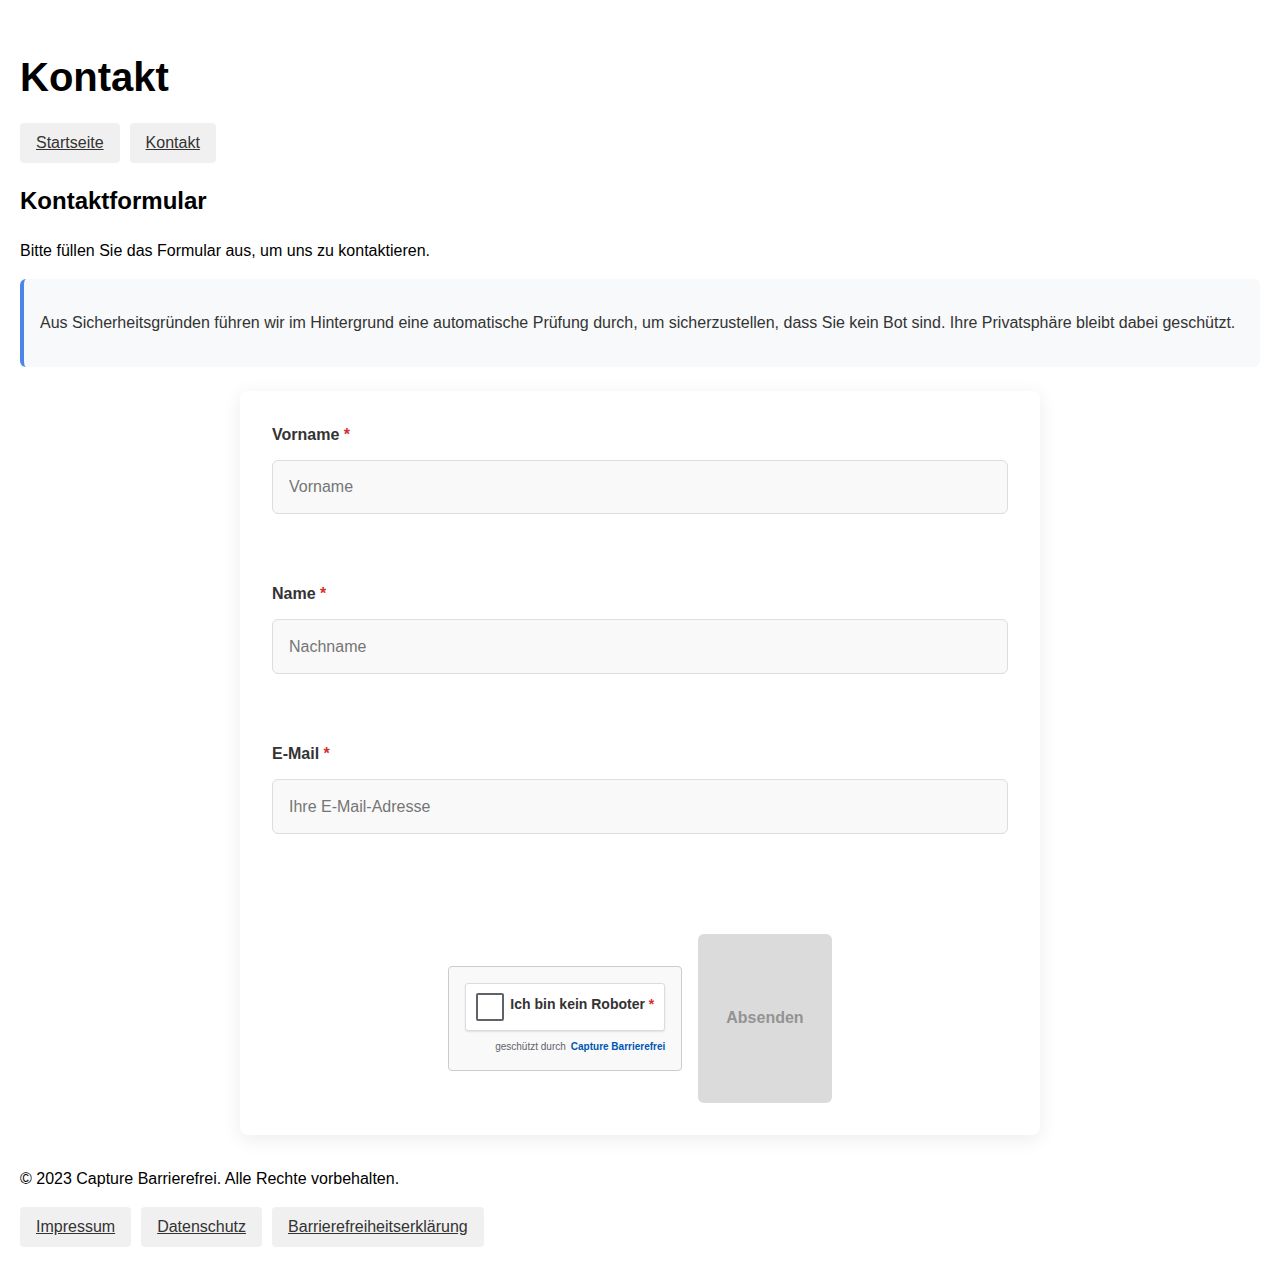
<file: index.html>
<!DOCTYPE html>
<html lang="de">

<head>
    <meta charset="UTF-8">
    <meta name="viewport" content="width=device-width, initial-scale=1.0">
    <link rel="stylesheet" href="assets/css/style.css" />
    <link rel="stylesheet" href="assets/css/form-styles.css" />
    <title>capture Barrierefrei - Kontaktformular</title>
</head>

<body>
    <!-- Skip-Link für Tastaturnutzer (WCAG 2.4.1) -->
    <a href="#main-content" class="skip-link">Zum Hauptinhalt springen</a>

    <header role="banner">
        <!-- Standard Header-Bereich mit Navigation */ -->
        <h1>Kontakt</h1>
        <nav aria-label="Hauptnavigation">
            <ul>
                <li><a href="index.html">Startseite</a></li>
                <li><a href="#" aria-current="page">Kontakt</a></li>
            </ul>
        </nav>
    </header>

    <main id="main-content" role="main" tabindex="-1">
        <section aria-labelledby="form-heading">
            <h2 id="form-heading">Kontaktformular</h2>
            <p>Bitte füllen Sie das Formular aus, um uns zu kontaktieren.</p>

            <div class="security-notice" aria-live="polite">
                <p id="security-message">Aus Sicherheitsgründen führen wir im Hintergrund eine automatische Prüfung
                    durch, um sicherzustellen, dass Sie kein Bot sind. Ihre Privatsphäre bleibt dabei geschützt.</p>
            </div>

            <form id="kontaktFormular" method="post" novalidate aria-describedby="form-feedback" class="protected"
                data-template="kontakt">
                <div id="form-feedback" class="sr-only" aria-live="assertive"></div>


                <div class="form-group">
                    <label for="vorname">Vorname</label>
                    <input type="text" id="vorname" name="vorname" placeholder="Vorname" required aria-required="true"
                        aria-invalid="false" aria-describedby="vorname-error">
                    <div id="vorname-error" class="error-message" aria-live="polite"></div>
                </div>
                <div class="form-group">
                    <label for="name">Name</label>
                    <input type="text" id="name" name="name" placeholder="Nachname" required aria-required="true"
                        aria-invalid="false" aria-describedby="name-error">
                    <div id="name-error" class="error-message" aria-live="polite"></div>
                </div>
                <div class="form-group">
                    <label for="email">E-Mail</label>
                    <input type="email" id="email" name="email" placeholder="Ihre E-Mail-Adresse" required
                        aria-required="true" aria-invalid="false" aria-describedby="email-error">
                    <div id="email-error" class="error-message" aria-live="polite"></div>
                </div>
                <!--div class="form-group">
                    <label for="berufswahl" style="display: none;">Dropdown</label>
                    <select id="berufswahl" name="berufswahl" aria-required="true" aria-invalid="false"
                        aria-describedby="berufswahl-error">
                        <option value="" disabled selected>Bitte wählen Sie einen Beruf</option>
                        <option value="webentwickler">Webentwickler</option>
                        <option value="grafikdesigner">Grafikdesigner</option>
                        <option value="ux-designer">UX-Designer</option>
                    </select>
                    <div id="berufswahl-error" class="error-message" aria-live="polite"></div>
                </div>
                <div class="form-group">
                    <label for="upload">Datei-Upload</label>
                    <input type="file" id="upload" name="upload" accept=".jpg, .jpeg, .png, .pdf" aria-required="true"
                        aria-invalid="false" aria-describedby="upload-error">
                    <div id="upload-error" class="error-message" aria-live="polite"></div>
                    <p class="file-size-info">Maximale Dateigröße: 5 MB</p>
                    <p class="file-type-info">Erlaubte Dateitypen: JPG, JPEG, PNG, PDF</p>
                </div>



                <div class="form-group">
                    <label for="nachricht">Nachricht</label>
                    <textarea id="nachricht" name="nachricht" placeholder="Ihre Nachricht" required aria-required="true"
                        aria-invalid="false" aria-describedby="nachricht-error"></textarea>
                    <div id="nachricht-error" class="error-message" aria-live="polite"></div>
                </div-->

                <div class="form-actions">
                    <button type="submit" id="submit-button">Absenden</button>
                </div>
            </form>
        </section>
    </main>

    <footer role="contentinfo">
        <!-- Standard Footer-Bereich */ -->
        <p>&copy; 2023 Capture Barrierefrei. Alle Rechte vorbehalten.</p>
        <nav aria-label="Fußzeilennavigation">
            <ul>
                <li><a href="#">Impressum</a></li>
                <li><a href="#">Datenschutz</a></li>
                <li><a href="#">Barrierefreiheitserklärung</a></li>
            </ul>
        </nav>
    </footer>

    <!--    Skripte für die Funktionalität 
            Folgende Skripte sind erforderlich:
            - captureBarriereFrei.js: Hauptskript für die Formularverarbeitung
            - mailSender.js: Skript für den E-Mail-Versand
            - config.js: Konfiguration und Initialisierung

            Die Skripte sind in der Reihenfolge geladen, in der sie benötigt werden. wichtig sie müssen als module geladen werden,
            da sie ES6-Module sind.
    -->
    <!-- Module-Scripts -->
    <script type="module" src="assets/js/captureBarriereFrei/index.js"></script>
    <script type="module" src="assets/js/mailSender/index.js"></script>

    <!-- Konfiguration und Initialisierung -->
    <script src="assets/js/config.js"></script>
    <script>
        // Einfache Initialisierung, wenn die Seite geladen ist
        document.addEventListener('DOMContentLoaded', function () {
            // Formular mit den vordefinierten Einstellungen initialisieren
            window.FormularKonfiguration.initialisiere();
        });
    </script>
</body>

</html>
</file>
<file: assets/css/style.css>
:root{
  font-family: Verdana, Geneva, Tahoma, sans-serif;
  font-size: clamp(14px, 1rem, 24px); /* Clamp gibt ein Minimum 14px, 1rem, 32px */
  line-height: 1.5;
}

h1{
  font-size: 2.5rem;
  margin-bottom: 1rem;
}

p{
  font-size: 1rem;
  margin-bottom: 1rem;
}

@media (max-width: 576px){
  h1{
      font-size: 3rem;
  }
}



/* Fokus-Styles für Tastaturnavigation */
:focus {
outline: 3px solid #4d90fe;
outline-offset: 2px;
}

/* Skip-Link - normalerweise versteckt, aber sichtbar beim Fokussieren */
.skip-link {
position: absolute;
top: -40px;
left: 0;
background: #000;
color: white;
padding: 8px;
z-index: 100;
transition: top 0.3s;
}

.skip-link:focus {
top: 0;
}

/* Allgemeine Struktur und Zugänglichkeit */
body {
margin: 0;
padding: 20px;
}



nav ul {
list-style: none;
padding: 0;
display: flex;
flex-wrap: wrap;
gap: 10px;
}

nav a {
padding: 8px 16px;
display: inline-block;
color: #333;
background-color: #f0f0f0;
border-radius: 4px;
}

nav a:hover, nav a:focus {
background-color: #ddd;
}

/* Formular */
label {
display: block;
margin-bottom: 5px;
}

input {
padding: 8px;
border: 1px solid #ccc;
border-radius: 4px;
}

button {
padding: 8px 16px;
background-color: #4d90fe;
color: white;
border: none;
border-radius: 4px;
cursor: pointer;
}

button:hover, button:focus {
background-color: #357ae8;
}
.error, .hint{
display: none;
}


:user-invalid ~ p.error {display:block;}
:focus ~ p.hint {display:block;}
:blur ~ p.hint {display:none;}
</file>
<file: assets/css/form-styles.css>
/**
 * Barrierefreie Formular-Styling-Komponenten
 * 
 * Diese Datei enthält alle grundlegenden Styling-Definitionen für
 * barrierefreie Formulare mit responsivem Design und Fokus auf
 * Zugänglichkeit nach WCAG 2.1-Richtlinien.
 * 
 * - Deutliche Fokus-Zustände für Tastaturbedienung
 * - Ausreichende Farbkontraste
 * - Größere Klickbereiche für Touch-Geräte
 * - Fehlermarkierungen und Hinweise
 * - Symmetrische Abstände für ein ausgewogenes Layout
 */

/* ---- Grundlegende Formular-Einstellungen mit Flexbox ---- */
form {
    max-width: 800px;
    margin: 0 auto 2rem;
    padding: 2rem;
    background-color: #ffffff;
    border-radius: 8px;
    box-shadow: 0 4px 20px rgba(0, 0, 0, 0.08);
    display: flex;
    flex-direction: column;
    gap: 1.5rem;
    min-height: 300px; /* Minimale Höhe für bessere Verteilung */
    box-sizing: border-box; /* Verhindert, dass Padding die Gesamtbreite beeinflusst */
}

/* Formulargruppen - Container für Label + Input mit Flexbox */
.form-group {
    display: flex;
    flex-direction: column;
    gap: 0.5rem;
    width: 100%;
    padding: 0;
    margin: 0 0 1rem 0; /* Vereinheitlichter Abstand unten */
    box-sizing: border-box;
}

/* Beschriftungen - klar und deutlich */
label {
    font-weight: 600;
    color: #333;
    font-size: 1rem;
    transition: color 0.2s;
}

/* Für erforderliche Felder */
[aria-required="true"] + label::after,
label[for$="[required]"]::after,
label[for]:has(+ [required])::after {
    content: " *";
    color: #d32f2f;
}

/* ---- Eingabefelder ---- */
input[type="text"],
input[type="email"],
input[type="tel"],
input[type="number"],
input[type="password"],
input[type="date"],
input[type="time"],
input[type="search"],
input[type="url"],
textarea,
select {
    width: 100%;
    padding: 0.9rem 1rem; /* Gleichmäßiges Padding links und rechts */
    border: 1px solid #ddd;
    border-radius: 6px;
    font-size: 1rem;
    line-height: 1.5;
    transition: all 0.3s ease;
    background-color: #f9f9f9;
    box-sizing: border-box; /* Wichtig für konsistente Breiten */
}

/* Textarea spezifische Einstellungen */
textarea {
    min-height: 120px;
    resize: vertical;
    font-family: inherit;
}

/* Select-Element Styling */
select {
    appearance: none;
    background-image: url("data:image/svg+xml;charset=utf-8,%3Csvg xmlns='http://www.w3.org/2000/svg' width='16' height='16' viewBox='0 0 24 24' fill='none' stroke='%23333' stroke-width='2' stroke-linecap='round' stroke-linejoin='round'%3E%3Cpolyline points='6 9 12 15 18 9'%3E%3C/polyline%3E%3C/svg%3E");
    background-repeat: no-repeat;
    background-position: right 1rem center; /* Konsistenter Abstand rechts */
    background-size: 1em;
    padding-right: 2.5rem; /* Mehr Platz für das Icon */
    text-align: left; /* Text linksbündig für bessere Lesbarkeit */
}

/* ---- Fokus- und Hover-Zustände ---- */
input:hover:not([disabled]),
select:hover:not([disabled]),
textarea:hover:not([disabled]) {
    border-color: #4a86e8;
    background-color: #fff;
}

input:focus,
select:focus,
textarea:focus {
    outline: none;
    border-color: #4a86e8;
    box-shadow: 0 0 0 3px rgba(74, 134, 232, 0.2);
    background-color: #fff;
}

/* ---- Checkboxen und Radio-Buttons ---- */
.checkbox-group,
.radio-group {
    display: flex;
    flex-direction: column;
    gap: 0.5rem;
    margin: 0 0 1rem 0; /* Symmetrische Margins */
    width: 100%;
    box-sizing: border-box;
}

.checkbox-label,
.radio-label {
    display: flex;
    align-items: flex-start;
    cursor: pointer;
    padding: 0.5rem;
    border-radius: 4px;
    transition: background-color 0.2s;
    margin: 0; /* Entfernt unerwünschte Margins */
}

.checkbox-label:hover,
.radio-label:hover {
    background-color: rgba(74, 134, 232, 0.05);
}

input[type="checkbox"],
input[type="radio"] {
    margin-right: 0.75rem;
    margin-top: 0.3rem; /* Ausrichtung mit Text-Baseline */
}

/* Große, klickbare Bereiche für Touch */
.checkbox-label span,
.radio-label span {
    flex: 1;
}

/* ---- Buttons ---- */
button,
.btn,
input[type="submit"],
input[type="button"],
input[type="reset"] {
    display: inline-flex;
    align-items: center;
    justify-content: center;
    padding: 0.9rem 1.75rem; /* Symmetrisches Padding */
    background-color: #4a86e8;
    color: white;
    border: none;
    border-radius: 6px;
    font-size: 1rem;
    font-weight: 600;
    text-align: center;
    cursor: pointer;
    transition: all 0.2s ease;
    box-shadow: 0 2px 4px rgba(0, 0, 0, 0.1);
    margin: 0; /* Entfernt unerwünschte Margins */
}

button:hover,
.btn:hover,
input[type="submit"]:hover,
input[type="button"]:hover,
input[type="reset"]:hover {
    background-color: #3a76d8;
    box-shadow: 0 4px 8px rgba(0, 0, 0, 0.15);
    transform: translateY(-1px);
}

button:focus,
.btn:focus,
input[type="submit"]:focus,
input[type="button"]:focus,
input[type="reset"]:focus {
    outline: none;
    box-shadow: 0 0 0 3px rgba(74, 134, 232, 0.4);
}

button:active,
.btn:active,
input[type="submit"]:active,
input[type="button"]:active,
input[type="reset"]:active {
    transform: translateY(1px);
    box-shadow: 0 1px 2px rgba(0, 0, 0, 0.1);
}

/* Sekundäre Buttons */
.btn-secondary {
    background-color: #f0f0f0;
    color: #333;
}

.btn-secondary:hover {
    background-color: #e0e0e0;
}

/* ---- Fehlermeldungen ---- */
.error-message {
    display: none;
    color: #d32f2f;
    font-size: 0.875rem;
    margin-top: 0.4rem;
    padding-left: 0.2rem;
}

input:invalid + .error-message,
select:invalid + .error-message,
textarea:invalid + .error-message,
input[aria-invalid="true"] + .error-message,
select[aria-invalid="true"] + .error-message,
textarea[aria-invalid="true"] + .error-message {
    display: block;
}

/* Visuelles Feedback für ungültige Felder */
input:invalid:not(:placeholder-shown),
select:invalid:not(:placeholder-shown),
textarea:invalid:not(:placeholder-shown),
input[aria-invalid="true"],
select[aria-invalid="true"],
textarea[aria-invalid="true"] {
    border-color: #d32f2f;
    background-color: rgba(211, 47, 47, 0.05);
}

/* ---- Barrierefreiheits-Erweiterungen ---- */
/* Skip-Link für Tastaturnutzer */
.skip-link {
    position: absolute;
    top: -40px;
    left: 0;
    background: #4a86e8;
    color: white;
    padding: 0.5rem 1rem;
    z-index: 100;
    transition: top 0.2s;
}

.skip-link:focus {
    top: 0;
    outline: none;
}

/* Versteckte Elemente für Screenreader */
.sr-only {
    position: absolute;
    width: 1px;
    height: 1px;
    padding: 0;
    margin: -1px;
    overflow: hidden;
    clip: rect(0, 0, 0, 0);
    white-space: nowrap;
    border: 0;
}

/* ARIA Live-Regionen */
[aria-live="polite"],
[aria-live="assertive"] {
    margin-bottom: 1rem;
}

/* Erfolgsmeldungen */
.success-message {
    background-color: #e8f5e9;
    border-left: 4px solid #4caf50;
    padding: 1rem;
    margin-bottom: 1.5rem;
    color: #2e7d32;
    border-radius: 6px;
}

/* Ladeanzeige */
.loading-indicator {
    display: inline-block;
    width: 1.5rem;
    height: 1.5rem;
    border: 3px solid rgba(74, 134, 232, 0.3);
    border-radius: 50%;
    border-top-color: #4a86e8;
    animation: spin 1s linear infinite;
    margin-right: 0.5rem;
    vertical-align: middle;
}

@keyframes spin {
    to { transform: rotate(360deg); }
}

/* ---- Datei-Upload Styling ---- */
.file-upload-container {
    border: 2px dashed #4a86e8;
    border-radius: 6px;
    padding: 1.5rem;
    text-align: center;
    background-color: #f8f9fa;
    transition: all 0.2s ease;
    cursor: pointer;
    margin: 0 0 1rem 0; /* Symmetrischer Abstand unten */
    width: 100%;
    box-sizing: border-box;
}

.file-upload-container:hover {
    background-color: #e8f0fe;
    border-color: #3a76d8;
}

.file-upload-container:focus-within {
    outline: none;
    box-shadow: 0 0 0 3px rgba(74, 134, 232, 0.4);
    background-color: #e8f0fe;
}

input[type="file"] {
    position: relative;
    width: 100%;
    height: auto;
    opacity: 1;
    overflow: visible;
    cursor: pointer;
    z-index: 2;
}

/* Verstecke den Standard-Button, aber behalte die Funktionalität */
input[type="file"]::file-selector-button {
    font-size: 0;
    padding: 0;
    margin-right: 1rem;
    border: none;
    visibility: hidden;
    position: absolute;
}

.file-upload-label {
    display: block;
    margin-bottom: 0.75rem;
    font-weight: 600;
    color: #333;
}

.file-upload-icon {
    display: block;
    margin: 0 auto 1rem;
    width: 48px;
    height: 48px;
    background-image: url("data:image/svg+xml;charset=utf-8,%3Csvg xmlns='http://www.w3.org/2000/svg' width='48' height='48' viewBox='0 0 24 24' fill='none' stroke='%234a86e8' stroke-width='2' stroke-linecap='round' stroke-linejoin='round'%3E%3Cpath d='M21 15v4a2 2 0 0 1-2 2H5a2 2 0 0 1-2-2v-4'/%3E%3Cpolyline points='17 8 12 3 7 8'/%3E%3Cline x1='12' y1='3' x2='12' y2='15'/%3E%3C/svg%3E");
    background-repeat: no-repeat;
    background-position: center;
}

.file-upload-hint {
    display: block;
    margin-top: 0.5rem;
    color: #666;
    font-size: 0.9rem;
}

.file-name-display {
    display: block;
    margin-top: 1rem;
    padding: 0.75rem;
    background-color: #fff;
    border: 1px solid #ddd;
    border-radius: 4px;
    font-size: 0.9rem;
    color: #333;
    word-break: break-word;
}

.file-size-info {
    display: block;
    margin-top: 0.5rem;
    font-size: 0.8rem;
    color: #666;
}

.selected-file {
    margin-top: 1rem;
    padding: 0.75rem;
    background-color: #e8f0fe;
    border-radius: 4px;
    display: none; /* Wird per JavaScript angezeigt, wenn eine Datei ausgewählt ist */
}

.selected-file.active {
    display: block;
}

/* ---- Form Layout mit Flexbox ---- */
/* Hauptstruktur des Formulars - Eingabefelder nehmen den verfügbaren Platz ein */
form {
    display: flex;
    flex-direction: column;
    justify-content: space-between; /* Verteilt Inhalt und platziert Submit-Button unten */
    align-items: center; /* Zentriert die Inhalte horizontal */
}

/* Form-Felder-Container - Alle Eingabefelder bis auf Submit-Button */
.form-fields {
    display: flex;
    flex-direction: column;
    gap: 1.5rem;
    flex: 1;
    width: 100%; /* Volle Breite des Formulars */
    align-items: center; /* Zentriert die Elemente horizontal */
    box-sizing: border-box;
}

/* Container für Zeilen mit mehreren Elementen */
.form-row {
    display: flex;
    flex-direction: row;
    justify-content: space-between;
    gap: 1rem;
    width: 100%;
    box-sizing: border-box;
}

.form-row .form-group {
    flex: 1; /* Gleiche Größe für alle Elemente in einer Zeile */
    min-width: 0; /* Verhindert Überlauf */
}

/* Form Actions - Container für Submit-Button, immer am Ende */
.form-actions {
    margin-top: auto; /* Schiebt den Button ans untere Ende */
    padding-top: 2rem;
    display: flex;
    justify-content: center; /* Zentrierte Buttons */
    gap: 1rem;
    width: 100%; /* Volle Breite des Formulars */
    box-sizing: border-box;
}

/* ---- Responsive Anpassungen ---- */
@media screen and (max-width: 768px) {
    form {
        padding: 1.5rem; /* Weniger Padding auf kleineren Bildschirmen */
    }
    
    .form-row {
        flex-direction: column; /* Bei kleinen Bildschirmen untereinander */
        gap: 1rem;
    }
    
    .form-actions {
        flex-direction: column;
        width: 100%;
        align-items: center;
    }
    
    button,
    .btn,
    input[type="submit"],
    input[type="button"],
    input[type="reset"] {
        width: 100%;
        max-width: 400px; /* Verhindert zu breite Buttons */
    }
}

/* ---- Utilities ---- */
.form-hint {
    font-size: 0.875rem;
    color: #666;
    margin-top: 0.25rem;
}

.field-with-icon {
    position: relative;
    width: 100%;
    box-sizing: border-box;
}

.field-icon {
    position: absolute;
    top: 50%;
    right: 1rem; /* Konsistenter Abstand rechts */
    transform: translateY(-50%);
    color: #666;
    pointer-events: none;
}

.security-notice {
    background-color: #f8f9fa;
    border-left: 4px solid #4a86e8;
    padding: 1rem;
    margin: 0 0 1.5rem 0; /* Symmetrische Margins */
    font-size: 0.9rem;
    color: #333;
    border-radius: 6px;
    width: 100%;
    box-sizing: border-box;
}
</file>
